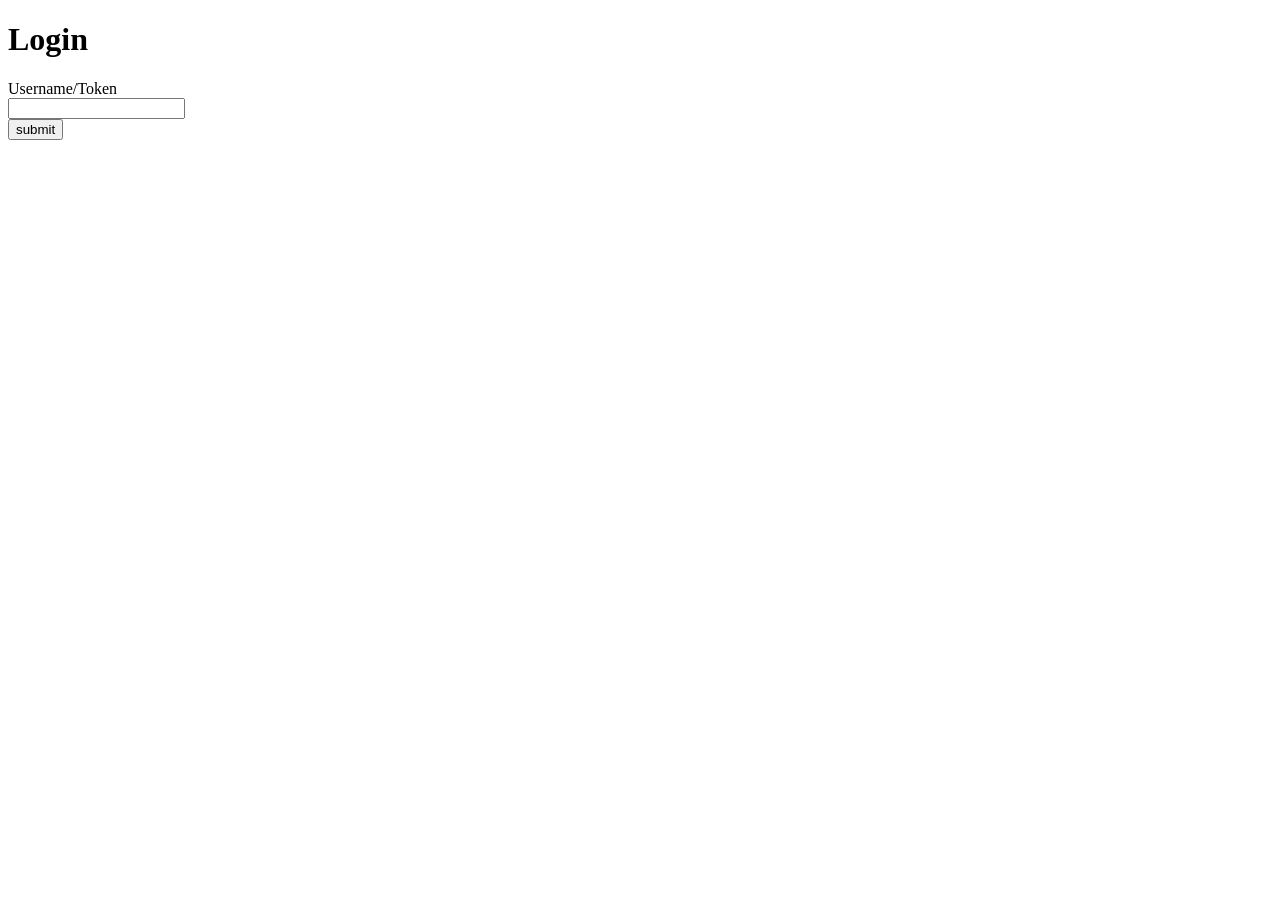
<file: pages/index.html>
<!DOCTYPE html>
<html lang="en">
<head>
    <meta charset="UTF-8">
    <meta name="viewport" content="width=device-width, initial-scale=1.0">
    <title>Space Traders</title>
</head>
<body>
    <h1>Login</h1>
    <form>
        <label for="username">Username/Token</label><br>
        <input type="text" id="username" name="username"><br>
        <input type="submit" value="submit">
    </form>

</body>
</html>
</file>
